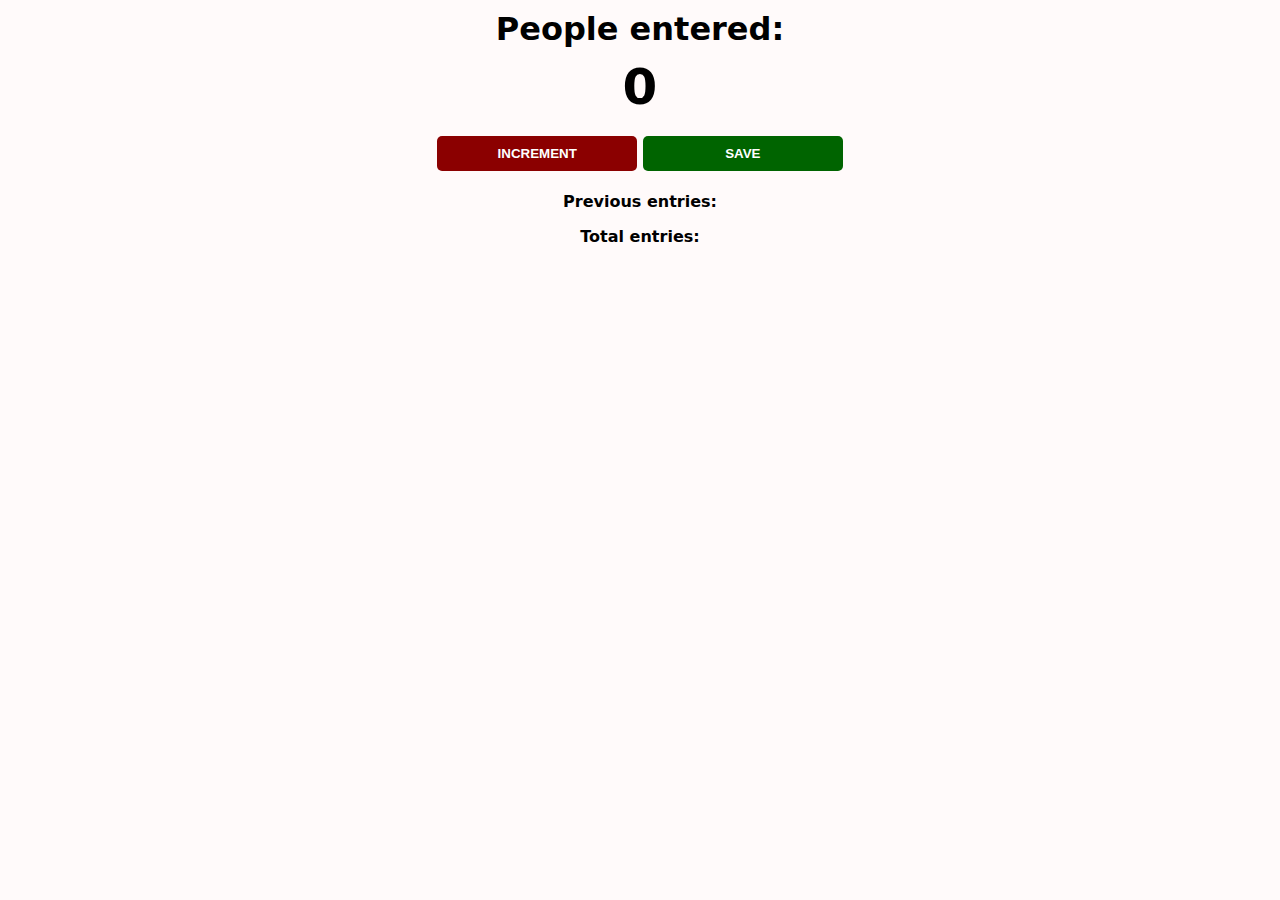
<file: counter/counter.html>
<!DOCTYPE html>
<html>
    <head>
        <link rel="stylesheet" href="counter.css">
    </head>
    <body>
        <h1>People entered: </h1>
        <h2 id="count-el">0</h2>
        <button id="increment-btn" onclick="increment()">INCREMENT</button>
        <button id="save-btn" onclick="save()">SAVE</button>
        <p id="save-el">Previous entries: </p>
        <p id="total-el">Total entries: </p>
        <script src="index.js"></script>
        
    </body>
</html>
</file>
<file: counter/counter.css>
body {
    background-color: snow;
    background-blend-mode: normal;
    background-size: cover;
    font-family: system-ui, -apple-system, BlinkMacSystemFont, 'Segoe UI', Roboto, Oxygen, Ubuntu, Cantarell, 'Open Sans', 'Helvetica Neue', sans-serif;
    font-weight: bold;
    text-align: center;
}

h1 {
    margin-top: 10px;
    margin-bottom: 10px;
}

h2 {
    font-size: 50px;
    margin-top: 0;
    margin-bottom: 20px;
}

button {
    border: none;
    padding-top: 10px;
    padding-bottom: 10px;
    color: white;
    font-weight: bold;
    width: 200px;
    margin-bottom: 5px;
    border-radius: 5px;
}

#increment-btn {
    background: darkred;
}

#save-btn {
    background: darkgreen;
}
</file>
